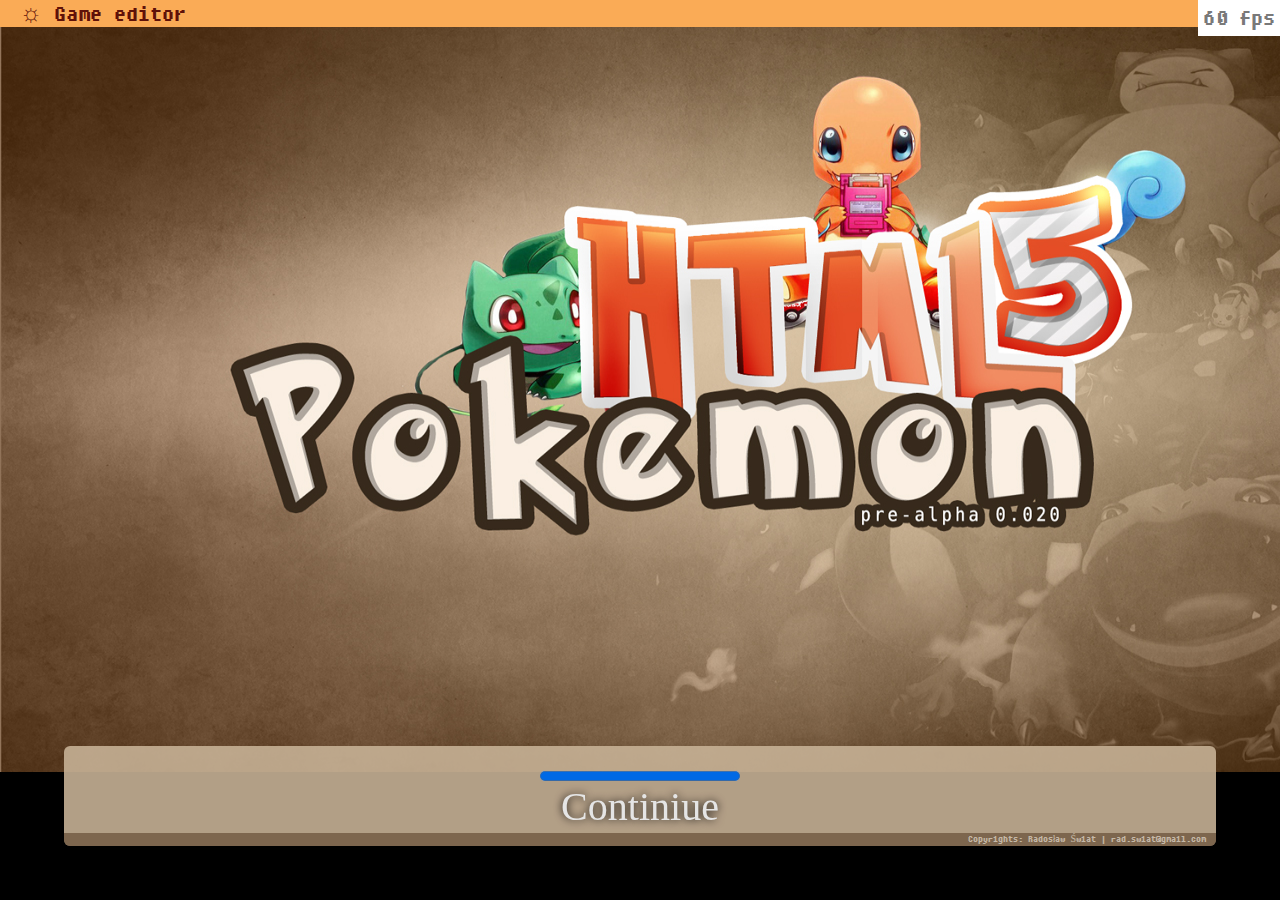
<file: index.html>
<!DOCTYPE HTML>
<html lang='en-US'>
    <head>
    <meta charset='UTF-8'>
    <meta name='viewport' content='width=device-width'>

    <title>Pokemon HTML5 Game</title>
        <link rel='stylesheet' href='css/structure.css'/>
        <link rel='stylesheet' href='css/game.editor.css'/>
        <link rel='stylesheet' href='css/game.fight.css'/>
        <script src='js/lib/modernizr.js'></script>
        <script src='js/core/loader.js?sad=asdasda'></script>
    </head>
<body oncontextmenu="return false;">
    <div id="fps" style='position: absolute; top: 0px; right: 0px; padding: 5px; background: white;'>60 fps</div>
    <div id="game">
        <div class='screen' id="menu-start">
            <div style="background: #faab56; opacity: 1; "><a style="margin-left: 20px; color: #5f1209;text-decoration: none;" href="index.html?editor=1">☼ Game editor</a></div>    
            <div id="menu-start-container">
                <div id="author"><span>Copyrights: Radosław Świat | rad.swiat@gmail.com</span></div>
                <div class='progress' id="menustartprogress">
                    <div class='indicator'></div>
                    <progress class='loader' value='0' max='100' />
                </div>
                <div class="continiue">Continiue</div>
            </div>
        </div>
        <div class='screen-popup' id='game-editor'>
            <div class="menu">
                <div id="scrollbar1">
                    <div class="scrollbar"><div class="track"><div class="thumb"><div class="end"></div></div></div></div>
                    <div class="viewport">
                        <div id="tilsetsContainer" class="overview">
                           <!-- tilset container -->
                        </div>
                    </div>
                </div>


                <div style='width: 100%; height: 1px; clear: both;'></div>
                
                <input type="submit" value="Save world" onclick="pokemon.screens['game-editor'].saveWorld(); return false;">
            </div>
        </div>
        
        
        <!-- game screen -->
        <div class='screen' id='game-screen'>
            <div id="volumeContainer" style="display: none;"><span id="volume"></span></div>
        </div>
        
        
        <!-- game fight screen -->
        <div class='screen' id='game-fight'>
            <div class="game-fight-menu">
                
                
                <div class="bottom">
                    <div class="left">
                        <div class="leftBG"></div>
                        <div class="center">
                            <div id="menu-text">
                                <span class="text">
                                    What CHARMANDER <br> will do ?
                                </span>              
                            </div>
                            <div id="menu-moves"   style="display: none;">
                                <div class="button first"><span>FIREBALL</span></div>
                                <div class="button second"><span>FLAMETROWER</span></div>
                                <div class="button third"><span>WATERGUN</span></div>
                                <div class="button fourth"><span>WIRWIND</span></div>
                            </div>

                        </div>
                        <div class="rightBG"></div>
                    </div>
                    <div class="right">
                        <div class="leftBG"></div>
                        <div class="center">
                            <div id="fight" class="button first"><span>FIGHT</span></div>
                            <div id="bag" class="button second"><span>BAG</span></div>
                            <div id="pokemon" class="button third"><span>POKEMON</span></div>
                            <div id="run" class="button fourth"><span>RUN</span></div>
                        </div>
                        <div class="rightBG"></div>
                    </div>
                </div>
                
            </div>
            
            
            
        </div>     
    </div>
    
    
   
</body>
</html>
</file>
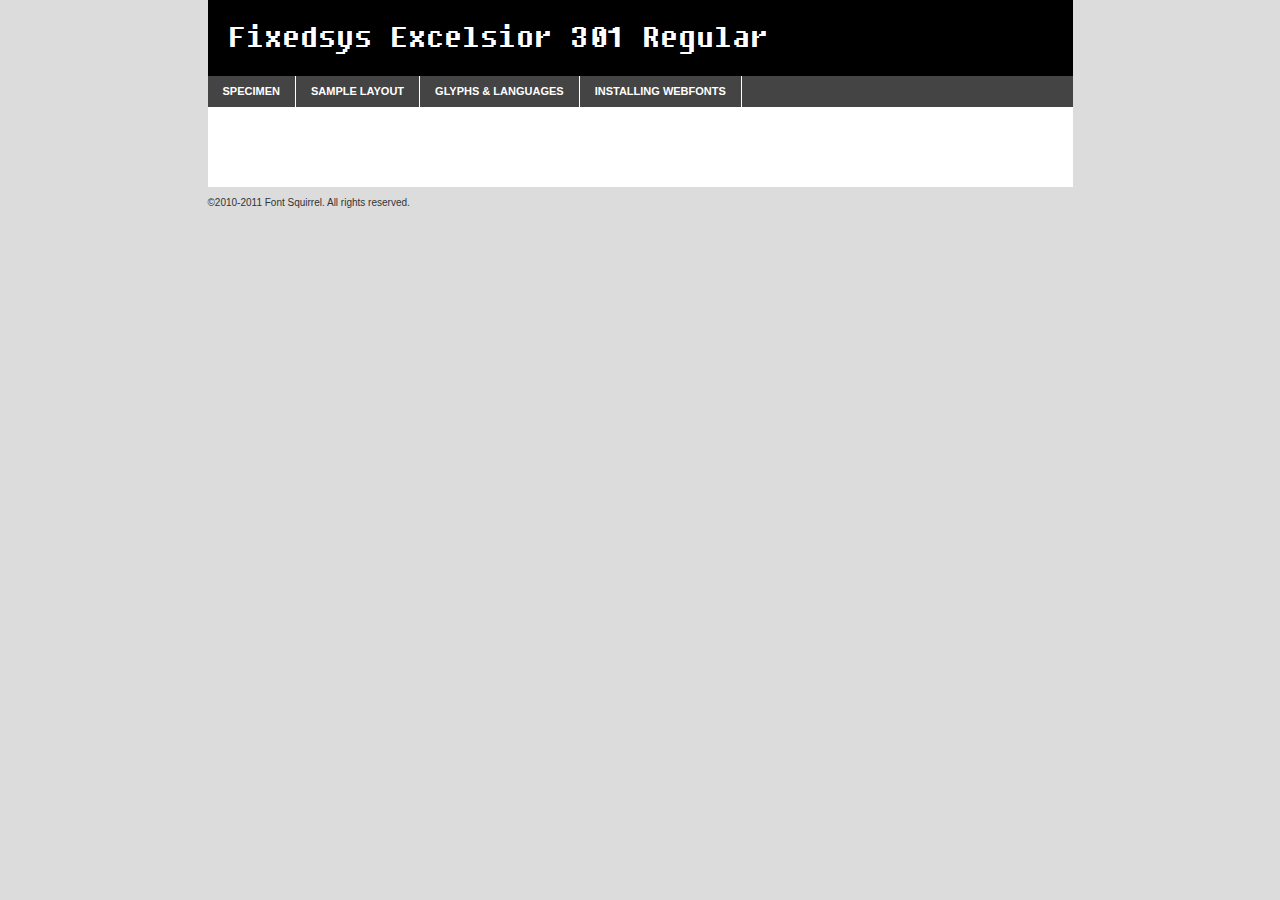
<file: css/fonts/fsex300-demo.html>
<!DOCTYPE html PUBLIC "-//W3C//DTD XHTML 1.0 Transitional//EN"
	"http://www.w3.org/TR/xhtml1/DTD/xhtml1-transitional.dtd">

<html xmlns="http://www.w3.org/1999/xhtml" xml:lang="en" lang="en">
<head>
	<meta http-equiv="Content-Type" content="text/html; charset=utf-8" />
	<script src="http://ajax.googleapis.com/ajax/libs/jquery/1.7.2/jquery.min.js" type="text/javascript" charset="utf-8"></script>
	<script src="specimen_files/easytabs.js" type="text/javascript" charset="utf-8"></script>
	<link rel="stylesheet" href="specimen_files/specimen_stylesheet.css" type="text/css" charset="utf-8" />
	<link rel="stylesheet" href="stylesheet.css" type="text/css" charset="utf-8" />

	<style type="text/css">
					body{
				font-family: 'fixedsys_excelsior_3.01Rg';
							}
		</style>

	<title>Fixedsys Excelsior 301 Regular Specimen</title>
	
	
	<script type="text/javascript" charset="utf-8">
		$(document).ready(function() {
			$('#container').easyTabs({defaultContent:1});
		});
	</script>
</head>

<body>
<div id="container">
	<div id="header">
		Fixedsys Excelsior 301 Regular	</div>
	<ul class="tabs">
		<li><a href="#specimen">Specimen</a></li>
		<li><a href="#layout">Sample Layout</a></li>
				<li><a href="#glyphs">Glyphs &amp; Languages</a></li>
		<li><a href="#installing">Installing Webfonts</a></li>
		
	</ul>
	
	<div id="main_content">

		
			<div id="specimen">
		
				<div class="section">
					<div class="grid12 firstcol">
						<div class="huge">AaBb</div>
					</div>
				</div>
		
				<div class="section">
					<div class="glyph_range">A&#x200B;B&#x200b;C&#x200b;D&#x200b;E&#x200b;F&#x200b;G&#x200b;H&#x200b;I&#x200b;J&#x200b;K&#x200b;L&#x200b;M&#x200b;N&#x200b;O&#x200b;P&#x200b;Q&#x200b;R&#x200b;S&#x200b;T&#x200b;U&#x200b;V&#x200b;W&#x200b;X&#x200b;Y&#x200b;Z&#x200b;a&#x200b;b&#x200b;c&#x200b;d&#x200b;e&#x200b;f&#x200b;g&#x200b;h&#x200b;i&#x200b;j&#x200b;k&#x200b;l&#x200b;m&#x200b;n&#x200b;o&#x200b;p&#x200b;q&#x200b;r&#x200b;s&#x200b;t&#x200b;u&#x200b;v&#x200b;w&#x200b;x&#x200b;y&#x200b;z&#x200b;1&#x200b;2&#x200b;3&#x200b;4&#x200b;5&#x200b;6&#x200b;7&#x200b;8&#x200b;9&#x200b;0&#x200b;&amp;&#x200b;.&#x200b;,&#x200b;?&#x200b;!&#x200b;&#64;&#x200b;(&#x200b;)&#x200b;#&#x200b;$&#x200b;%&#x200b;*&#x200b;+&#x200b;-&#x200b;=&#x200b;:&#x200b;;</div>
				</div>
				<div class="section">
					<div class="grid12 firstcol">
						<table class="sample_table">
							<tr><td>10</td><td class="size10">abcdefghijklmnopqrstuvwxyzABCDEFGHIJKLMNOPQRSTUVWXYZ0123456789abcdefghijklmnopqrstuvwxyzABCDEFGHIJKLMNOPQRSTUVWXYZ0123456789abcdefghijklmnopqrstuvwxyzABCDEFGHIJKLMNOPQRSTUVWXYZ</td></tr>
							<tr><td>11</td><td class="size11">abcdefghijklmnopqrstuvwxyzABCDEFGHIJKLMNOPQRSTUVWXYZ0123456789abcdefghijklmnopqrstuvwxyzABCDEFGHIJKLMNOPQRSTUVWXYZ0123456789abcdefghijklmnopqrstuvwxyzABCDEFGHIJKLMNOPQRSTUVWXYZ</td></tr>
							<tr><td>12</td><td class="size12">abcdefghijklmnopqrstuvwxyzABCDEFGHIJKLMNOPQRSTUVWXYZ0123456789abcdefghijklmnopqrstuvwxyzABCDEFGHIJKLMNOPQRSTUVWXYZ0123456789abcdefghijklmnopqrstuvwxyzABCDEFGHIJKLMNOPQRSTUVWXYZ</td></tr>
							<tr><td>13</td><td class="size13">abcdefghijklmnopqrstuvwxyzABCDEFGHIJKLMNOPQRSTUVWXYZ0123456789abcdefghijklmnopqrstuvwxyzABCDEFGHIJKLMNOPQRSTUVWXYZ0123456789abcdefghijklmnopqrstuvwxyzABCDEFGHIJKLMNOPQRSTUVWXYZ</td></tr>
							<tr><td>14</td><td class="size14">abcdefghijklmnopqrstuvwxyzABCDEFGHIJKLMNOPQRSTUVWXYZ0123456789abcdefghijklmnopqrstuvwxyzABCDEFGHIJKLMNOPQRSTUVWXYZ0123456789abcdefghijklmnopqrstuvwxyzABCDEFGHIJKLMNOPQRSTUVWXYZ</td></tr>
							<tr><td>16</td><td class="size16">abcdefghijklmnopqrstuvwxyzABCDEFGHIJKLMNOPQRSTUVWXYZ0123456789abcdefghijklmnopqrstuvwxyzABCDEFGHIJKLMNOPQRSTUVWXYZ</td></tr>
							<tr><td>18</td><td class="size18">abcdefghijklmnopqrstuvwxyzABCDEFGHIJKLMNOPQRSTUVWXYZ0123456789abcdefghijklmnopqrstuvwxyzABCDEFGHIJKLMNOPQRSTUVWXYZ</td></tr>
							<tr><td>20</td><td class="size20">abcdefghijklmnopqrstuvwxyzABCDEFGHIJKLMNOPQRSTUVWXYZ0123456789abcdefghijklmnopqrstuvwxyzABCDEFGHIJKLMNOPQRSTUVWXYZ</td></tr>
							<tr><td>24</td><td class="size24">abcdefghijklmnopqrstuvwxyzABCDEFGHIJKLMNOPQRSTUVWXYZ0123456789abcdefghijklmnopqrstuvwxyzABCDEFGHIJKLMNOPQRSTUVWXYZ</td></tr>
							<tr><td>30</td><td class="size30">abcdefghijklmnopqrstuvwxyzABCDEFGHIJKLMNOPQRSTUVWXYZ0123456789abcdefghijklmnopqrstuvwxyzABCDEFGHIJKLMNOPQRSTUVWXYZ</td></tr>
							<tr><td>36</td><td class="size36">abcdefghijklmnopqrstuvwxyzABCDEFGHIJKLMNOPQRSTUVWXYZ0123456789abcdefghijklmnopqrstuvwxyzABCDEFGHIJKLMNOPQRSTUVWXYZ</td></tr>
							<tr><td>48</td><td class="size48">abcdefghijklmnopqrstuvwxyzABCDEFGHIJKLMNOPQRSTUVWXYZ0123456789abcdefghijklmnopqrstuvwxyzABCDEFGHIJKLMNOPQRSTUVWXYZ</td></tr>
							<tr><td>60</td><td class="size60">abcdefghijklmnopqrstuvwxyzABCDEFGHIJKLMNOPQRSTUVWXYZ0123456789abcdefghijklmnopqrstuvwxyzABCDEFGHIJKLMNOPQRSTUVWXYZ</td></tr>
							<tr><td>72</td><td class="size72">abcdefghijklmnopqrstuvwxyzABCDEFGHIJKLMNOPQRSTUVWXYZ0123456789abcdefghijklmnopqrstuvwxyzABCDEFGHIJKLMNOPQRSTUVWXYZ</td></tr>
							<tr><td>90</td><td class="size90">abcdefghijklmnopqrstuvwxyzABCDEFGHIJKLMNOPQRSTUVWXYZ0123456789abcdefghijklmnopqrstuvwxyzABCDEFGHIJKLMNOPQRSTUVWXYZ</td></tr>
						</table>
				
					</div>
			
				</div>
		
		
		
								<div class="section" id="bodycomparison">


										<div id="xheight">
				<div class="fontbody">&#xE000;&#xE000;&#xE000;&#xE000;&#xE000;&#xE000;&#xE000;&#xE000;&#xE000;&#xE000;&#xE000;&#xE000;&#xE000;&#xE000;&#xE000;&#xE000;&#xE000;&#xE000;&#xE000;&#xE000;&#xE000;&#xE000;&#xE000;&#xE000;&#xE000;&#xE000;&#xE000;&#xE000;&#xE000;&#xE000;&#xE000;&#xE000;&#xE000;&#xE000;&#xE000;&#xE000;&#xE000;&#xE000;&#xE000;&#xE000;&#xE000;&#xE000;&#xE000;&#xE000;&#xE000;&#xE000;&#xE000;&#xE000;&#xE000;&#xE000;&#xE000;&#xE000;&#xE000;&#xE000;&#xE000;&#xE000;&#xE000;&#xE000;&#xE000;&#xE000;&#xE000;&#xE000;&#xE000;&#xE000;&#xE000;&#xE000;&#xE000;&#xE000;&#xE000;&#xE000;&#xE000;&#xE000;&#xE000;&#xE000;&#xE000;&#xE000;&#xE000;&#xE000;&#xE000;&#xE000;&#xE000;&#xE000;&#xE000;&#xE000;&#xE000;&#xE000;&#xE000;&#xE000;&#xE000;&#xE000;&#xE000;&#xE000;&#xE000;&#xE000;&#xE000;&#xE000;&#xE000;&#xE000;&#xE000;body</div><div class="arialbody">body</div><div class="verdanabody">body</div><div class="georgiabody">body</div></div>
										<div class="fontbody" style="z-index:1">
											body<span>Fixedsys Excelsior 301 Regular</span>
										</div>
										<div class="arialbody" style="z-index:1">
											body<span>Arial</span>
										</div>
										<div class="verdanabody" style="z-index:1">
											body<span>Verdana</span>
										</div>
										<div class="georgiabody" style="z-index:1">
											body<span>Georgia</span>
										</div>



								</div>
		
		
				<div class="section psample psample_row1" id="">
					
					<div class="grid2 firstcol">
						<p class="size10"><span>10.</span>Aenean lacinia bibendum nulla sed consectetur. Fusce dapibus, tellus ac cursus commodo, tortor mauris condimentum nibh, ut fermentum massa justo sit amet risus. Nullam id dolor id nibh ultricies vehicula ut id elit. Cum sociis natoque penatibus et magnis dis parturient montes, nascetur ridiculus mus. Nulla vitae elit libero, a pharetra augue.</p>
			
					</div>
					<div class="grid3">
						<p class="size11"><span>11.</span>Aenean lacinia bibendum nulla sed consectetur. Fusce dapibus, tellus ac cursus commodo, tortor mauris condimentum nibh, ut fermentum massa justo sit amet risus. Nullam id dolor id nibh ultricies vehicula ut id elit. Cum sociis natoque penatibus et magnis dis parturient montes, nascetur ridiculus mus. Nulla vitae elit libero, a pharetra augue.</p>
			
					</div>
					<div class="grid3">
						<p class="size12"><span>12.</span>Aenean lacinia bibendum nulla sed consectetur. Fusce dapibus, tellus ac cursus commodo, tortor mauris condimentum nibh, ut fermentum massa justo sit amet risus. Nullam id dolor id nibh ultricies vehicula ut id elit. Cum sociis natoque penatibus et magnis dis parturient montes, nascetur ridiculus mus. Nulla vitae elit libero, a pharetra augue.</p>
			
					</div>
					<div class="grid4">
						<p class="size13"><span>13.</span>Aenean lacinia bibendum nulla sed consectetur. Fusce dapibus, tellus ac cursus commodo, tortor mauris condimentum nibh, ut fermentum massa justo sit amet risus. Nullam id dolor id nibh ultricies vehicula ut id elit. Cum sociis natoque penatibus et magnis dis parturient montes, nascetur ridiculus mus. Nulla vitae elit libero, a pharetra augue.</p>
			
					</div>
					<div class="white_blend"></div>
					
				</div>
				<div class="section psample psample_row2" id="">
					<div class="grid3 firstcol">
						<p class="size14"><span>14.</span>Aenean lacinia bibendum nulla sed consectetur. Fusce dapibus, tellus ac cursus commodo, tortor mauris condimentum nibh, ut fermentum massa justo sit amet risus. Nullam id dolor id nibh ultricies vehicula ut id elit. Cum sociis natoque penatibus et magnis dis parturient montes, nascetur ridiculus mus. Nulla vitae elit libero, a pharetra augue.</p>
			
					</div>
					<div class="grid4">
						<p class="size16"><span>16.</span>Aenean lacinia bibendum nulla sed consectetur. Fusce dapibus, tellus ac cursus commodo, tortor mauris condimentum nibh, ut fermentum massa justo sit amet risus. Nullam id dolor id nibh ultricies vehicula ut id elit. Cum sociis natoque penatibus et magnis dis parturient montes, nascetur ridiculus mus. Nulla vitae elit libero, a pharetra augue.</p>
			
					</div>
					<div class="grid5">
						<p class="size18"><span>18.</span>Aenean lacinia bibendum nulla sed consectetur. Fusce dapibus, tellus ac cursus commodo, tortor mauris condimentum nibh, ut fermentum massa justo sit amet risus. Nullam id dolor id nibh ultricies vehicula ut id elit. Cum sociis natoque penatibus et magnis dis parturient montes, nascetur ridiculus mus. Nulla vitae elit libero, a pharetra augue.</p>
			
					</div>

					<div class="white_blend"></div>

				</div>
				
				<div class="section psample psample_row3" id="">
					<div class="grid5 firstcol">
						<p class="size20"><span>20.</span>Aenean lacinia bibendum nulla sed consectetur. Fusce dapibus, tellus ac cursus commodo, tortor mauris condimentum nibh, ut fermentum massa justo sit amet risus. Nullam id dolor id nibh ultricies vehicula ut id elit. Cum sociis natoque penatibus et magnis dis parturient montes, nascetur ridiculus mus. Nulla vitae elit libero, a pharetra augue.</p>
					</div>
					<div class="grid7">
						<p class="size24"><span>24.</span>Aenean lacinia bibendum nulla sed consectetur. Fusce dapibus, tellus ac cursus commodo, tortor mauris condimentum nibh, ut fermentum massa justo sit amet risus. Nullam id dolor id nibh ultricies vehicula ut id elit. Cum sociis natoque penatibus et magnis dis parturient montes, nascetur ridiculus mus. Nulla vitae elit libero, a pharetra augue.</p>
					</div>
					
					<div class="white_blend"></div>
					
				</div>
				
				<div class="section psample psample_row4" id="">
					<div class="grid12 firstcol">
						<p class="size30"><span>30.</span>Aenean lacinia bibendum nulla sed consectetur. Fusce dapibus, tellus ac cursus commodo, tortor mauris condimentum nibh, ut fermentum massa justo sit amet risus. Nullam id dolor id nibh ultricies vehicula ut id elit. Cum sociis natoque penatibus et magnis dis parturient montes, nascetur ridiculus mus. Nulla vitae elit libero, a pharetra augue.</p>
					</div>
					<div class="white_blend"></div>
					
				</div>
				
				
				
				<div class="section psample psample_row1 fullreverse">
					<div class="grid2 firstcol">
						<p class="size10"><span>10.</span>Aenean lacinia bibendum nulla sed consectetur. Fusce dapibus, tellus ac cursus commodo, tortor mauris condimentum nibh, ut fermentum massa justo sit amet risus. Nullam id dolor id nibh ultricies vehicula ut id elit. Cum sociis natoque penatibus et magnis dis parturient montes, nascetur ridiculus mus. Nulla vitae elit libero, a pharetra augue.</p>
			
					</div>
					<div class="grid3">
						<p class="size11"><span>11.</span>Aenean lacinia bibendum nulla sed consectetur. Fusce dapibus, tellus ac cursus commodo, tortor mauris condimentum nibh, ut fermentum massa justo sit amet risus. Nullam id dolor id nibh ultricies vehicula ut id elit. Cum sociis natoque penatibus et magnis dis parturient montes, nascetur ridiculus mus. Nulla vitae elit libero, a pharetra augue.</p>
			
					</div>
					<div class="grid3">
						<p class="size12"><span>12.</span>Aenean lacinia bibendum nulla sed consectetur. Fusce dapibus, tellus ac cursus commodo, tortor mauris condimentum nibh, ut fermentum massa justo sit amet risus. Nullam id dolor id nibh ultricies vehicula ut id elit. Cum sociis natoque penatibus et magnis dis parturient montes, nascetur ridiculus mus. Nulla vitae elit libero, a pharetra augue.</p>
			
					</div>
					<div class="grid4">
						<p class="size13"><span>13.</span>Aenean lacinia bibendum nulla sed consectetur. Fusce dapibus, tellus ac cursus commodo, tortor mauris condimentum nibh, ut fermentum massa justo sit amet risus. Nullam id dolor id nibh ultricies vehicula ut id elit. Cum sociis natoque penatibus et magnis dis parturient montes, nascetur ridiculus mus. Nulla vitae elit libero, a pharetra augue.</p>
			
					</div>
					<div class="black_blend"></div>
					
				</div>
				
				<div class="section psample psample_row2 fullreverse">
					<div class="grid3 firstcol">
						<p class="size14"><span>14.</span>Aenean lacinia bibendum nulla sed consectetur. Fusce dapibus, tellus ac cursus commodo, tortor mauris condimentum nibh, ut fermentum massa justo sit amet risus. Nullam id dolor id nibh ultricies vehicula ut id elit. Cum sociis natoque penatibus et magnis dis parturient montes, nascetur ridiculus mus. Nulla vitae elit libero, a pharetra augue.</p>
			
					</div>
					<div class="grid4">
						<p class="size16"><span>16.</span>Aenean lacinia bibendum nulla sed consectetur. Fusce dapibus, tellus ac cursus commodo, tortor mauris condimentum nibh, ut fermentum massa justo sit amet risus. Nullam id dolor id nibh ultricies vehicula ut id elit. Cum sociis natoque penatibus et magnis dis parturient montes, nascetur ridiculus mus. Nulla vitae elit libero, a pharetra augue.</p>
			
					</div>
					<div class="grid5">
						<p class="size18"><span>18.</span>Aenean lacinia bibendum nulla sed consectetur. Fusce dapibus, tellus ac cursus commodo, tortor mauris condimentum nibh, ut fermentum massa justo sit amet risus. Nullam id dolor id nibh ultricies vehicula ut id elit. Cum sociis natoque penatibus et magnis dis parturient montes, nascetur ridiculus mus. Nulla vitae elit libero, a pharetra augue.</p>
			
					</div>
					<div class="black_blend"></div>

				</div>
				
				<div class="section psample fullreverse psample_row3" id="">
					<div class="grid5 firstcol">
						<p class="size20"><span>20.</span>Aenean lacinia bibendum nulla sed consectetur. Fusce dapibus, tellus ac cursus commodo, tortor mauris condimentum nibh, ut fermentum massa justo sit amet risus. Nullam id dolor id nibh ultricies vehicula ut id elit. Cum sociis natoque penatibus et magnis dis parturient montes, nascetur ridiculus mus. Nulla vitae elit libero, a pharetra augue.</p>
					</div>
					<div class="grid7">
						<p class="size24"><span>24.</span>Aenean lacinia bibendum nulla sed consectetur. Fusce dapibus, tellus ac cursus commodo, tortor mauris condimentum nibh, ut fermentum massa justo sit amet risus. Nullam id dolor id nibh ultricies vehicula ut id elit. Cum sociis natoque penatibus et magnis dis parturient montes, nascetur ridiculus mus. Nulla vitae elit libero, a pharetra augue.</p>
					</div>
					
					<div class="black_blend"></div>
					
				</div>
				
				<div class="section psample fullreverse psample_row4" id="" style="border-bottom: 20px #000 solid;">
					<div class="grid12 firstcol">
						<p class="size30"><span>30.</span>Aenean lacinia bibendum nulla sed consectetur. Fusce dapibus, tellus ac cursus commodo, tortor mauris condimentum nibh, ut fermentum massa justo sit amet risus. Nullam id dolor id nibh ultricies vehicula ut id elit. Cum sociis natoque penatibus et magnis dis parturient montes, nascetur ridiculus mus. Nulla vitae elit libero, a pharetra augue.</p>
					</div>
					<div class="black_blend"></div>
					
				</div>
				
				
				
				
			</div>
			
			<div id="layout">
				
				<div class="section">
					
					<div class="grid12 firstcol">
						<h1>Lorem Ipsum Dolor</h1>
						<h2>Etiam porta sem malesuada magna mollis euismod</h2>
						
						<p class="byline">By <a href="#link">Aenean Lacinia</a></p>
					</div>
				</div>
				<div class="section">
					<div class="grid8 firstcol">
						<p class="large">Donec sed odio dui. Morbi leo risus, porta ac consectetur ac, vestibulum at eros. Fusce dapibus, tellus ac cursus commodo, tortor mauris condimentum nibh, ut fermentum massa justo sit amet risus. </p>

						
						<h3>Pellentesque ornare sem</h3>

						<p>Maecenas sed diam eget risus varius blandit sit amet non magna. Maecenas faucibus mollis interdum. Donec ullamcorper nulla non metus auctor fringilla. Nullam id dolor id nibh ultricies vehicula ut id elit. Nullam id dolor id nibh ultricies vehicula ut id elit. </p>

						<p>Aenean eu leo quam. Pellentesque ornare sem lacinia quam venenatis vestibulum. Lorem ipsum dolor sit amet, consectetur adipiscing elit. Cum sociis natoque penatibus et magnis dis parturient montes, nascetur ridiculus mus. </p>

						<p>Nulla vitae elit libero, a pharetra augue. Praesent commodo cursus magna, vel scelerisque nisl consectetur et. Aenean lacinia bibendum nulla sed consectetur. </p>

						<p>Nullam quis risus eget urna mollis ornare vel eu leo. Nullam quis risus eget urna mollis ornare vel eu leo. Maecenas sed diam eget risus varius blandit sit amet non magna. Donec ullamcorper nulla non metus auctor fringilla. </p>

						<h3>Cras mattis consectetur</h3>

						<p>Aenean eu leo quam. Pellentesque ornare sem lacinia quam venenatis vestibulum. Aenean lacinia bibendum nulla sed consectetur. Integer posuere erat a ante venenatis dapibus posuere velit aliquet. Cras mattis consectetur purus sit amet fermentum. </p>

						<p>Nullam id dolor id nibh ultricies vehicula ut id elit. Nullam quis risus eget urna mollis ornare vel eu leo. Cras mattis consectetur purus sit amet fermentum.</p>
					</div>
					
					<div class="grid4 sidebar">
						
						<div class="box reverse">
							<p class="last">Nullam quis risus eget urna mollis ornare vel eu leo. Donec ullamcorper nulla non metus auctor fringilla. Cras mattis consectetur purus sit amet fermentum. Sed posuere consectetur est at lobortis. Lorem ipsum dolor sit amet, consectetur adipiscing elit. </p>
						</div>
						
						<p class="caption">Maecenas sed diam eget risus varius.</p>

						<p>Vestibulum id ligula porta felis euismod semper. Integer posuere erat a ante venenatis dapibus posuere velit aliquet. Vestibulum id ligula porta felis euismod semper. Sed posuere consectetur est at lobortis. Maecenas sed diam eget risus varius blandit sit amet non magna. Fusce dapibus, tellus ac cursus commodo, tortor mauris condimentum nibh, ut fermentum massa justo sit amet risus. </p>

					

						<p>Duis mollis, est non commodo luctus, nisi erat porttitor ligula, eget lacinia odio sem nec elit. Aenean lacinia bibendum nulla sed consectetur. Vivamus sagittis lacus vel augue laoreet rutrum faucibus dolor auctor. Aenean lacinia bibendum nulla sed consectetur. Nullam quis risus eget urna mollis ornare vel eu leo. </p>

						<p>Praesent commodo cursus magna, vel scelerisque nisl consectetur et. Donec ullamcorper nulla non metus auctor fringilla. Maecenas faucibus mollis interdum. Fusce dapibus, tellus ac cursus commodo, tortor mauris condimentum nibh, ut fermentum massa justo sit amet risus. </p>

					</div>
				</div>
				
			</div>


			



		<div id="glyphs">
			<div class="section">
				<div class="grid12 firstcol">
			
				<h1>Language Support</h1>
				<p>The subset of Fixedsys Excelsior 301 Regular in this kit supports the following languages:<br />
			
					Albanian, Danish, Dutch, English, Faroese, French, German, Icelandic, Italian, Malagasy, Norwegian, Portuguese, Spanish, Swedish				</p>
				<h1>Glyph Chart</h1>
				<p>The subset of Fixedsys Excelsior 301 Regular in this kit includes all the glyphs listed below. Unicode entities are included above each glyph to help you insert individual characters into your layout.</p>
				<div id="glyph_chart">
			
																														 <div><p>&amp;#1;</p>&#1;</div>
																				 <div><p>&amp;#2;</p>&#2;</div>
																				 <div><p>&amp;#3;</p>&#3;</div>
																				 <div><p>&amp;#4;</p>&#4;</div>
																				 <div><p>&amp;#5;</p>&#5;</div>
																				 <div><p>&amp;#6;</p>&#6;</div>
																				 <div><p>&amp;#7;</p>&#7;</div>
																				 <div><p>&amp;#8;</p>&#8;</div>
																				 <div><p>&amp;#9;</p>&#9;</div>
																				 <div><p>&amp;#10;</p>&#10;</div>
																				 <div><p>&amp;#11;</p>&#11;</div>
																				 <div><p>&amp;#12;</p>&#12;</div>
																				 <div><p>&amp;#13;</p>&#13;</div>
																				 <div><p>&amp;#14;</p>&#14;</div>
																				 <div><p>&amp;#15;</p>&#15;</div>
																				 <div><p>&amp;#16;</p>&#16;</div>
																				 <div><p>&amp;#17;</p>&#17;</div>
																				 <div><p>&amp;#18;</p>&#18;</div>
																				 <div><p>&amp;#19;</p>&#19;</div>
																				 <div><p>&amp;#20;</p>&#20;</div>
																				 <div><p>&amp;#21;</p>&#21;</div>
																				 <div><p>&amp;#22;</p>&#22;</div>
																				 <div><p>&amp;#23;</p>&#23;</div>
																				 <div><p>&amp;#24;</p>&#24;</div>
																				 <div><p>&amp;#25;</p>&#25;</div>
																				 <div><p>&amp;#26;</p>&#26;</div>
																				 <div><p>&amp;#27;</p>&#27;</div>
																				 <div><p>&amp;#28;</p>&#28;</div>
																				 <div><p>&amp;#29;</p>&#29;</div>
																				 <div><p>&amp;#30;</p>&#30;</div>
																				 <div><p>&amp;#31;</p>&#31;</div>
																				 <div><p>&amp;#32;</p>&#32;</div>
																				 <div><p>&amp;#33;</p>&#33;</div>
																				 <div><p>&amp;#34;</p>&#34;</div>
																				 <div><p>&amp;#35;</p>&#35;</div>
																				 <div><p>&amp;#36;</p>&#36;</div>
																				 <div><p>&amp;#37;</p>&#37;</div>
																				 <div><p>&amp;#38;</p>&#38;</div>
																				 <div><p>&amp;#39;</p>&#39;</div>
																				 <div><p>&amp;#40;</p>&#40;</div>
																				 <div><p>&amp;#41;</p>&#41;</div>
																				 <div><p>&amp;#42;</p>&#42;</div>
																				 <div><p>&amp;#43;</p>&#43;</div>
																				 <div><p>&amp;#44;</p>&#44;</div>
																				 <div><p>&amp;#45;</p>&#45;</div>
																				 <div><p>&amp;#46;</p>&#46;</div>
																				 <div><p>&amp;#47;</p>&#47;</div>
																				 <div><p>&amp;#48;</p>&#48;</div>
																				 <div><p>&amp;#49;</p>&#49;</div>
																				 <div><p>&amp;#50;</p>&#50;</div>
																				 <div><p>&amp;#51;</p>&#51;</div>
																				 <div><p>&amp;#52;</p>&#52;</div>
																				 <div><p>&amp;#53;</p>&#53;</div>
																				 <div><p>&amp;#54;</p>&#54;</div>
																				 <div><p>&amp;#55;</p>&#55;</div>
																				 <div><p>&amp;#56;</p>&#56;</div>
																				 <div><p>&amp;#57;</p>&#57;</div>
																				 <div><p>&amp;#58;</p>&#58;</div>
																				 <div><p>&amp;#59;</p>&#59;</div>
																				 <div><p>&amp;#60;</p>&#60;</div>
																				 <div><p>&amp;#61;</p>&#61;</div>
																				 <div><p>&amp;#62;</p>&#62;</div>
																				 <div><p>&amp;#63;</p>&#63;</div>
																				 <div><p>&amp;#64;</p>&#64;</div>
																				 <div><p>&amp;#65;</p>&#65;</div>
																				 <div><p>&amp;#66;</p>&#66;</div>
																				 <div><p>&amp;#67;</p>&#67;</div>
																				 <div><p>&amp;#68;</p>&#68;</div>
																				 <div><p>&amp;#69;</p>&#69;</div>
																				 <div><p>&amp;#70;</p>&#70;</div>
																				 <div><p>&amp;#71;</p>&#71;</div>
																				 <div><p>&amp;#72;</p>&#72;</div>
																				 <div><p>&amp;#73;</p>&#73;</div>
																				 <div><p>&amp;#74;</p>&#74;</div>
																				 <div><p>&amp;#75;</p>&#75;</div>
																				 <div><p>&amp;#76;</p>&#76;</div>
																				 <div><p>&amp;#77;</p>&#77;</div>
																				 <div><p>&amp;#78;</p>&#78;</div>
																				 <div><p>&amp;#79;</p>&#79;</div>
																				 <div><p>&amp;#80;</p>&#80;</div>
																				 <div><p>&amp;#81;</p>&#81;</div>
																				 <div><p>&amp;#82;</p>&#82;</div>
																				 <div><p>&amp;#83;</p>&#83;</div>
																				 <div><p>&amp;#84;</p>&#84;</div>
																				 <div><p>&amp;#85;</p>&#85;</div>
																				 <div><p>&amp;#86;</p>&#86;</div>
																				 <div><p>&amp;#87;</p>&#87;</div>
																				 <div><p>&amp;#88;</p>&#88;</div>
																				 <div><p>&amp;#89;</p>&#89;</div>
																				 <div><p>&amp;#90;</p>&#90;</div>
																				 <div><p>&amp;#91;</p>&#91;</div>
																				 <div><p>&amp;#92;</p>&#92;</div>
																				 <div><p>&amp;#93;</p>&#93;</div>
																				 <div><p>&amp;#94;</p>&#94;</div>
																				 <div><p>&amp;#95;</p>&#95;</div>
																				 <div><p>&amp;#96;</p>&#96;</div>
																				 <div><p>&amp;#97;</p>&#97;</div>
																				 <div><p>&amp;#98;</p>&#98;</div>
																				 <div><p>&amp;#99;</p>&#99;</div>
																				 <div><p>&amp;#100;</p>&#100;</div>
																				 <div><p>&amp;#101;</p>&#101;</div>
																				 <div><p>&amp;#102;</p>&#102;</div>
																				 <div><p>&amp;#103;</p>&#103;</div>
																				 <div><p>&amp;#104;</p>&#104;</div>
																				 <div><p>&amp;#105;</p>&#105;</div>
																				 <div><p>&amp;#106;</p>&#106;</div>
																				 <div><p>&amp;#107;</p>&#107;</div>
																				 <div><p>&amp;#108;</p>&#108;</div>
																				 <div><p>&amp;#109;</p>&#109;</div>
																				 <div><p>&amp;#110;</p>&#110;</div>
																				 <div><p>&amp;#111;</p>&#111;</div>
																				 <div><p>&amp;#112;</p>&#112;</div>
																				 <div><p>&amp;#113;</p>&#113;</div>
																				 <div><p>&amp;#114;</p>&#114;</div>
																				 <div><p>&amp;#115;</p>&#115;</div>
																				 <div><p>&amp;#116;</p>&#116;</div>
																				 <div><p>&amp;#117;</p>&#117;</div>
																				 <div><p>&amp;#118;</p>&#118;</div>
																				 <div><p>&amp;#119;</p>&#119;</div>
																				 <div><p>&amp;#120;</p>&#120;</div>
																				 <div><p>&amp;#121;</p>&#121;</div>
																				 <div><p>&amp;#122;</p>&#122;</div>
																				 <div><p>&amp;#123;</p>&#123;</div>
																				 <div><p>&amp;#124;</p>&#124;</div>
																				 <div><p>&amp;#125;</p>&#125;</div>
																				 <div><p>&amp;#126;</p>&#126;</div>
																				 <div><p>&amp;#127;</p>&#127;</div>
																				 <div><p>&amp;#128;</p>&#128;</div>
																				 <div><p>&amp;#129;</p>&#129;</div>
																				 <div><p>&amp;#130;</p>&#130;</div>
																				 <div><p>&amp;#131;</p>&#131;</div>
																				 <div><p>&amp;#132;</p>&#132;</div>
																				 <div><p>&amp;#133;</p>&#133;</div>
																				 <div><p>&amp;#134;</p>&#134;</div>
																				 <div><p>&amp;#135;</p>&#135;</div>
																				 <div><p>&amp;#136;</p>&#136;</div>
																				 <div><p>&amp;#137;</p>&#137;</div>
																				 <div><p>&amp;#138;</p>&#138;</div>
																				 <div><p>&amp;#139;</p>&#139;</div>
																				 <div><p>&amp;#140;</p>&#140;</div>
																				 <div><p>&amp;#141;</p>&#141;</div>
																				 <div><p>&amp;#142;</p>&#142;</div>
																				 <div><p>&amp;#143;</p>&#143;</div>
																				 <div><p>&amp;#144;</p>&#144;</div>
																				 <div><p>&amp;#145;</p>&#145;</div>
																				 <div><p>&amp;#146;</p>&#146;</div>
																				 <div><p>&amp;#147;</p>&#147;</div>
																				 <div><p>&amp;#148;</p>&#148;</div>
																				 <div><p>&amp;#149;</p>&#149;</div>
																				 <div><p>&amp;#150;</p>&#150;</div>
																				 <div><p>&amp;#151;</p>&#151;</div>
																				 <div><p>&amp;#152;</p>&#152;</div>
																				 <div><p>&amp;#153;</p>&#153;</div>
																				 <div><p>&amp;#154;</p>&#154;</div>
																				 <div><p>&amp;#155;</p>&#155;</div>
																				 <div><p>&amp;#156;</p>&#156;</div>
																				 <div><p>&amp;#157;</p>&#157;</div>
																				 <div><p>&amp;#158;</p>&#158;</div>
																				 <div><p>&amp;#159;</p>&#159;</div>
																				 <div><p>&amp;#160;</p>&#160;</div>
																				 <div><p>&amp;#161;</p>&#161;</div>
																				 <div><p>&amp;#162;</p>&#162;</div>
																				 <div><p>&amp;#163;</p>&#163;</div>
																				 <div><p>&amp;#164;</p>&#164;</div>
																				 <div><p>&amp;#165;</p>&#165;</div>
																				 <div><p>&amp;#166;</p>&#166;</div>
																				 <div><p>&amp;#167;</p>&#167;</div>
																				 <div><p>&amp;#168;</p>&#168;</div>
																				 <div><p>&amp;#169;</p>&#169;</div>
																				 <div><p>&amp;#170;</p>&#170;</div>
																				 <div><p>&amp;#171;</p>&#171;</div>
																				 <div><p>&amp;#172;</p>&#172;</div>
																				 <div><p>&amp;#173;</p>&#173;</div>
																				 <div><p>&amp;#174;</p>&#174;</div>
																				 <div><p>&amp;#175;</p>&#175;</div>
																				 <div><p>&amp;#176;</p>&#176;</div>
																				 <div><p>&amp;#177;</p>&#177;</div>
																				 <div><p>&amp;#178;</p>&#178;</div>
																				 <div><p>&amp;#179;</p>&#179;</div>
																				 <div><p>&amp;#180;</p>&#180;</div>
																				 <div><p>&amp;#181;</p>&#181;</div>
																				 <div><p>&amp;#182;</p>&#182;</div>
																				 <div><p>&amp;#183;</p>&#183;</div>
																				 <div><p>&amp;#184;</p>&#184;</div>
																				 <div><p>&amp;#185;</p>&#185;</div>
																				 <div><p>&amp;#186;</p>&#186;</div>
																				 <div><p>&amp;#187;</p>&#187;</div>
																				 <div><p>&amp;#188;</p>&#188;</div>
																				 <div><p>&amp;#189;</p>&#189;</div>
																				 <div><p>&amp;#190;</p>&#190;</div>
																				 <div><p>&amp;#191;</p>&#191;</div>
																				 <div><p>&amp;#192;</p>&#192;</div>
																				 <div><p>&amp;#193;</p>&#193;</div>
																				 <div><p>&amp;#194;</p>&#194;</div>
																				 <div><p>&amp;#195;</p>&#195;</div>
																				 <div><p>&amp;#196;</p>&#196;</div>
																				 <div><p>&amp;#197;</p>&#197;</div>
																				 <div><p>&amp;#198;</p>&#198;</div>
																				 <div><p>&amp;#199;</p>&#199;</div>
																				 <div><p>&amp;#200;</p>&#200;</div>
																				 <div><p>&amp;#201;</p>&#201;</div>
																				 <div><p>&amp;#202;</p>&#202;</div>
																				 <div><p>&amp;#203;</p>&#203;</div>
																				 <div><p>&amp;#204;</p>&#204;</div>
																				 <div><p>&amp;#205;</p>&#205;</div>
																				 <div><p>&amp;#206;</p>&#206;</div>
																				 <div><p>&amp;#207;</p>&#207;</div>
																				 <div><p>&amp;#208;</p>&#208;</div>
																				 <div><p>&amp;#209;</p>&#209;</div>
																				 <div><p>&amp;#210;</p>&#210;</div>
																				 <div><p>&amp;#211;</p>&#211;</div>
																				 <div><p>&amp;#212;</p>&#212;</div>
																				 <div><p>&amp;#213;</p>&#213;</div>
																				 <div><p>&amp;#214;</p>&#214;</div>
																				 <div><p>&amp;#215;</p>&#215;</div>
																				 <div><p>&amp;#216;</p>&#216;</div>
																				 <div><p>&amp;#217;</p>&#217;</div>
																				 <div><p>&amp;#218;</p>&#218;</div>
																				 <div><p>&amp;#219;</p>&#219;</div>
																				 <div><p>&amp;#220;</p>&#220;</div>
																				 <div><p>&amp;#221;</p>&#221;</div>
																				 <div><p>&amp;#222;</p>&#222;</div>
																				 <div><p>&amp;#223;</p>&#223;</div>
																				 <div><p>&amp;#224;</p>&#224;</div>
																				 <div><p>&amp;#225;</p>&#225;</div>
																				 <div><p>&amp;#226;</p>&#226;</div>
																				 <div><p>&amp;#227;</p>&#227;</div>
																				 <div><p>&amp;#228;</p>&#228;</div>
																				 <div><p>&amp;#229;</p>&#229;</div>
																				 <div><p>&amp;#230;</p>&#230;</div>
																				 <div><p>&amp;#231;</p>&#231;</div>
																				 <div><p>&amp;#232;</p>&#232;</div>
																				 <div><p>&amp;#233;</p>&#233;</div>
																				 <div><p>&amp;#234;</p>&#234;</div>
																				 <div><p>&amp;#235;</p>&#235;</div>
																				 <div><p>&amp;#236;</p>&#236;</div>
																				 <div><p>&amp;#237;</p>&#237;</div>
																				 <div><p>&amp;#238;</p>&#238;</div>
																				 <div><p>&amp;#239;</p>&#239;</div>
																				 <div><p>&amp;#240;</p>&#240;</div>
																				 <div><p>&amp;#241;</p>&#241;</div>
																				 <div><p>&amp;#242;</p>&#242;</div>
																				 <div><p>&amp;#243;</p>&#243;</div>
																				 <div><p>&amp;#244;</p>&#244;</div>
																				 <div><p>&amp;#245;</p>&#245;</div>
																				 <div><p>&amp;#246;</p>&#246;</div>
																				 <div><p>&amp;#247;</p>&#247;</div>
																				 <div><p>&amp;#248;</p>&#248;</div>
																				 <div><p>&amp;#249;</p>&#249;</div>
																				 <div><p>&amp;#250;</p>&#250;</div>
																				 <div><p>&amp;#251;</p>&#251;</div>
																				 <div><p>&amp;#252;</p>&#252;</div>
																				 <div><p>&amp;#253;</p>&#253;</div>
																				 <div><p>&amp;#254;</p>&#254;</div>
																				 <div><p>&amp;#255;</p>&#255;</div>
																				 <div><p>&amp;#338;</p>&#338;</div>
																				 <div><p>&amp;#339;</p>&#339;</div>
																				 <div><p>&amp;#376;</p>&#376;</div>
																				 <div><p>&amp;#710;</p>&#710;</div>
																				 <div><p>&amp;#732;</p>&#732;</div>
																				 <div><p>&amp;#8192;</p>&#8192;</div>
																				 <div><p>&amp;#8193;</p>&#8193;</div>
																				 <div><p>&amp;#8194;</p>&#8194;</div>
																				 <div><p>&amp;#8195;</p>&#8195;</div>
																				 <div><p>&amp;#8196;</p>&#8196;</div>
																				 <div><p>&amp;#8197;</p>&#8197;</div>
																				 <div><p>&amp;#8198;</p>&#8198;</div>
																				 <div><p>&amp;#8199;</p>&#8199;</div>
																				 <div><p>&amp;#8200;</p>&#8200;</div>
																				 <div><p>&amp;#8201;</p>&#8201;</div>
																				 <div><p>&amp;#8202;</p>&#8202;</div>
																				 <div><p>&amp;#8208;</p>&#8208;</div>
																				 <div><p>&amp;#8209;</p>&#8209;</div>
																				 <div><p>&amp;#8210;</p>&#8210;</div>
																				 <div><p>&amp;#8211;</p>&#8211;</div>
																				 <div><p>&amp;#8212;</p>&#8212;</div>
																				 <div><p>&amp;#8216;</p>&#8216;</div>
																				 <div><p>&amp;#8217;</p>&#8217;</div>
																				 <div><p>&amp;#8218;</p>&#8218;</div>
																				 <div><p>&amp;#8220;</p>&#8220;</div>
																				 <div><p>&amp;#8221;</p>&#8221;</div>
																				 <div><p>&amp;#8222;</p>&#8222;</div>
																				 <div><p>&amp;#8226;</p>&#8226;</div>
																				 <div><p>&amp;#8230;</p>&#8230;</div>
																				 <div><p>&amp;#8239;</p>&#8239;</div>
																				 <div><p>&amp;#8249;</p>&#8249;</div>
																				 <div><p>&amp;#8250;</p>&#8250;</div>
																				 <div><p>&amp;#8287;</p>&#8287;</div>
																				 <div><p>&amp;#8364;</p>&#8364;</div>
																				 <div><p>&amp;#8482;</p>&#8482;</div>
																				 <div><p>&amp;#57344;</p>&#57344;</div>
																				 <div><p>&amp;#64257;</p>&#64257;</div>
																				 <div><p>&amp;#64258;</p>&#64258;</div>
																				 <div><p>&amp;#64259;</p>&#64259;</div>
																				 <div><p>&amp;#64260;</p>&#64260;</div>
																												</div>	
				</div>
		
		
			</div>
		</div>
		
		
		<div id="specs">
			
		</div>
	
		<div id="installing">
			<div class="section">
				<div class="grid7 firstcol">
					<h1>Installing Webfonts</h1>
					
					<p>Webfonts are supported by all major browser platforms but not all in the same way. There are currently four different font formats that must be included in order to target all browsers. This includes TTF, WOFF, EOT and SVG.</p>
					
					<h2>1. Upload your webfonts</h2>
					<p>You must upload your webfont kit to your website. They should be in or near the same directory as your CSS files.</p>
					
					<h2>2. Include the webfont stylesheet</h2>
					<p>A special CSS @font-face declaration helps the various browsers select the appropriate font it needs without causing you a bunch of headaches. Learn more about this syntax by reading the <a href="http://www.fontspring.com/blog/further-hardening-of-the-bulletproof-syntax">Fontspring blog post</a> about it. The code for it is as follows:</p>


<code>
@font-face{ 
	font-family: 'MyWebFont';
	src: url('WebFont.eot');
	src: url('WebFont.eot?#iefix') format('embedded-opentype'),
	     url('WebFont.woff') format('woff'),
	     url('WebFont.ttf') format('truetype'),
	     url('WebFont.svg#webfont') format('svg');
}
</code>

	<p>We've already gone ahead and generated the code for you. All you have to do is link to the stylesheet in your HTML, like this:</p>
	<code>&lt;link rel=&quot;stylesheet&quot; href=&quot;stylesheet.css&quot; type=&quot;text/css&quot; charset=&quot;utf-8&quot; /&gt;</code>

					<h2>3. Modify your own stylesheet</h2>
					<p>To take advantage of your new fonts, you must tell your stylesheet to use them. Look at the original @font-face declaration above and find the property called "font-family." The name linked there will be what you use to reference the font. Prepend that webfont name to the font stack in the "font-family" property, inside the selector you want to change. For example:</p>
<code>p { font-family: 'WebFont', Arial, sans-serif; }</code>

<h2>4. Test</h2>
<p>Getting webfonts to work cross-browser <em>can</em> be tricky. Use the information in the sidebar to help you if you find that fonts aren't loading in a particular browser.</p>
				</div>
				
				<div class="grid5 sidebar">
					<div class="box">
						<h2>Troubleshooting<br />Font-Face Problems</h2>
						<p>Having trouble getting your webfonts to load in your new website? Here are some tips to sort out what might be the problem.</p>

						<h3>Fonts not showing in any browser</h3>

						<p>This sounds like you need to work on the plumbing. You either did not upload the fonts to the correct directory, or you did not link the fonts properly in the CSS. If you've confirmed that all this is correct and you still have a problem, take a look at your .htaccess file and see if requests are getting intercepted.</p>

						<h3>Fonts not loading in iPhone or iPad</h3>

						<p>The most common problem here is that you are serving the fonts from an IIS server. IIS refuses to serve files that have unknown MIME types. If that is the case, you must set the MIME type for SVG to "image/svg+xml" in the server settings. Follow these instructions from Microsoft if you need help.</p>

						<h3>Fonts not loading in Firefox</h3>

						<p>The primary reason for this failure? You are still using a version Firefox older than 3.5. So upgrade already! If that isn't it, then you are very likely serving fonts from a different domain. Firefox requires that all font assets be served from the same domain. Lastly it is possible that you need to add WOFF to your list of MIME types (if you are serving via IIS.)</p>

						<h3>Fonts not loading in IE</h3>

						<p>Are you looking at Internet Explorer on an actual Windows machine or are you cheating by using a service like Adobe BrowserLab? Many of these screenshot services do not render @font-face for IE. Best to test it on a real machine.</p>

						<h3>Fonts not loading in IE9</h3>

						<p>IE9, like Firefox, requires that fonts be served from the same domain as the website. Make sure that is the case.</p>
					</div>
				</div>
			</div>
			
		</div>
	
	</div>
	<div id="footer">
		<p>&copy;2010-2011 Font Squirrel. All rights reserved.</p>
	</div>
</div>
</body>
</html>
</file>
<file: css/structure.css>
@font-face {
    font-family: 'fixedsys_excelsior_3.01Rg';
    src: url('fonts/fsex300-webfont.eot');
    src: url('fonts/fsex300-webfont.eot?#iefix') format('embedded-opentype'),
         url('fonts/fsex300-webfont.woff') format('woff'),
         url('fonts/fsex300-webfont.ttf') format('truetype'),
         url('fonts/fsex300-webfont.svg#fixedsys_excelsior_3.01Rg') format('svg');
    font-weight: normal;
    font-style: normal;

}

body{
    font-family: 'fixedsys_excelsior_3.01Rg';
    font-size: 24px;
    color: #797979;
    padding: 0; margin: 0;
    width: 1440px;
    height: 772px;
    background: black;
    -webkit-touch-callout: none;
    -webkit-user-select: none;
    -khtml-user-select: none;
    -moz-user-select: moz-none;
    -ms-user-select: none;
    user-select: none;
}

.screen{
    display : none;
    width: 100%;
    height: 100%;
}

.screen-popup{
    display : none;
    width: 100%;
    height: 100%;
    background: none;
    position: absolute;
    top: 0;
    left: 0;
}

#game-editor{
    width: 20% !important;
    opacity: 0.8;
    background-color: #2B2B2B;
}

#game{
    background: black;
    width: 100%;
    height: 100%;
    overflow: hidden;
}

#animationcanvas{
    position: absolute;
    top: 0px;
    left: 0px;
}

#menu-start{
    width: 100%;
    height: 100%;
    background: black url('../img/bg/screen.menu.start.jpg') no-repeat top center;
    background-size: 100% 100%;
}

        #menu-start #menu-start-container{
            text-align: center;
            color: yellow;
            font-size: 20px;
            position: absolute;
            bottom: 6%;
            margin: 0px auto;
            background: #c7b196;
            opacity: 0.9;
            border-radius: 6px;
            padding: 0px;
            width: 90%;
            margin-left: 5%;
            cursor: pointer;
            height: 100px;
            overflow: hidden;
        }
        .progress{
            margin-top: 20px;
            border: red;
        }


        .continiue{
            font-family : Slackey;
            font-size : 40px;
            line-height : 40px;
            margin : 0;
            margin-top: 0px;
            text-align : center;
            color: white;
            text-shadow : 0px 0px 8px rgb(0,0,0);
        }
        
        
        
.active {
    display : block !important;
}

#volumeContainer{
    position: absolute;
    left: 0px; bottom: 0px;
    width: 100%;
    height: 32px;
    text-align: right;
    background: silver;
    opacity: 1;  
    background: url('../img/bg/volumeBarOff.png') top left no-repeat;
}

    #volumeContainer span{
    width: 100%;
    height: 32px;   
    background: greenyellow;
    display: block;
    background: url('../img/bg/volumeBarOn.png') top left no-repeat;
    }

#author{
    position: absolute;
    left: 0px; bottom: -7px;
    width: 100%;
    height: 20px;
    text-align: right;
    font-size: 10px;
    color: #eae0d6;
    background: #64482d;
    opacity: 0.6;
}

#author span{
    margin-right: 10px;
    height: 20px;
}
</file>
<file: css/game.editor.css>
.tilset{
    width: 40px;
    height: 40px;
    float: left;
    margin: 1px;
    
    -webkit-border-radius: 2px;    
    border-radius: 2px;
}

.tilset:hover{
-webkit-box-shadow: inset 0px 0px 0px 1px #DE0714;     
box-shadow: inset 0px 0px 0px 1px #DE0714;
}

.tilset.selected{
-webkit-box-shadow: inset 0px 0px 0px 3px greenyellow;     
box-shadow: inset 0px 0px 0px 3px greenyellow;  
}

.tilset.selectedSecond{
-webkit-box-shadow: inset 0px 0px 0px 3px red;     
box-shadow: inset 0px 0px 0px 3px red;  
}



#scrollbar1 { width: 100%; clear: both; margin: 20px 0 10px; background: #3F3F3F; }
#scrollbar1 .viewport { width: 90%; height: 650px; overflow: hidden; position: relative; }
#scrollbar1 .overview { list-style: none; position: absolute; left: 0; top: 0; }
#scrollbar1 .thumb .end,
#scrollbar1 .thumb { background-color: #B9B9B9; border-radius: 5px; }
#scrollbar1 .scrollbar { position: relative; float: right; width: 11px; }
#scrollbar1 .track { background-color: #F0F0F0; height: 100%; width:8px; position: relative; padding: 0 1px; }
#scrollbar1 .thumb { height: 20px; width: 6px; cursor: pointer; overflow: hidden; position: absolute; top: 0; left: 2px; }
#scrollbar1 .thumb .end { overflow: hidden; height: 5px; width: 8px; }
#scrollbar1 .disable{ display: none; }
.noSelect { user-select: none; -o-user-select: none; -moz-user-select: none; -khtml-user-select: none; -webkit-user-select: none; }
</file>
<file: css/game.fight.css>
#game-fight{
    width: 100%;
    height: 100%;

}

.game-fight-menu{
    width: 100%;
    height: 100%;
    position: absolute;
    top: 0px;
    left: 0px;
    z-index: 9999;
   /*
   background: url('../img/bg/battle.png') top left;  
   */
}

/* bottom panel  */
.game-fight-menu .bottom{
    width: 100%;
    height: 151px;
    position: absolute;
    left: 0px;
    bottom: 0px;
}


    /* bottom panel - panel left  */
    .game-fight-menu .bottom .left{
        width: 799px;
        position: absolute;
        left: 0px;
    }

        .game-fight-menu .bottom .left .leftBG{
            width: 31px; height: 151px;
            position: absolute;
            left: 0px;
            background: url('../img/interface/battle/panel_left_left_bg.png') top left;
        }

        .game-fight-menu .bottom .left .center{
            width: 739px; height: 151px;
            position: absolute;
            left: 30px;
            background: url('../img/interface/battle/panel_left_center_bg.png') top left;
        }
        
        .game-fight-menu .bottom .left .center span.text{
            left: 20px;
            position: relative;
            top: 40px;
        }

        .game-fight-menu .bottom .left .rightBG{
            width: 30px; height: 151px;
            position: absolute;
            right: 0px;
            background: url('../img/interface/battle/panel_left_right_bg.png') top left;
        }
        
        
    /* bottom panel - panel RIGHT  */
    .game-fight-menu .bottom .right{
        width: 642px;
        position: absolute;
        right: 0px;
    }

        .game-fight-menu .bottom .right .leftBG{
            width: 31px; height: 151px;
            position: absolute;
            left: 0px;
            background: url('../img/interface/battle/panel_left_left_bg.png') top left;
        }

        .game-fight-menu .bottom .right .center{
            width: 582px; height: 151px;
            position: absolute;
            left: 30px;
            background: url('../img/interface/battle/panel_left_center_bg.png') top left;
        }

        .game-fight-menu .bottom .right .rightBG{
            width: 30px; height: 151px;
            position: absolute;
            right: 0px;
            background: url('../img/interface/battle/panel_left_right_bg.png') top left;
        }
        
/* buttons defining */
.game-fight-menu .button{
    width: 218px;
    height: 36px;
    background: url('../img/interface/battle/sprites.png') top left;
    background-position: 0px 0px;
    
    color: #797979;
    text-shadow: 0px 1px 0px #fff;
    filter: dropshadow(color=#fff, offx=0, offy=1);
    position: absolute;
    cursor: pointer;
}

    .game-fight-menu .button span{
        text-align: center;
        line-height: 36px;
        width: 100%; display: block;
    }

    .game-fight-menu .button:hover{
        background-position: 0px -36px;
        color: #3e9abd;
    }
    
    .first{
        top: 30px;
        left: 40px;
    }
    
    .second{
        top: 30px;
        left: 320px;
    }
    
    .third{
        top: 80px;
        left: 40px;
    }
    
    .fourth{
        top: 80px;
        left: 320px;
    }
</file>
<file: css/fonts/stylesheet.css>
/* Generated by Font Squirrel (http://www.fontsquirrel.com) on August 11, 2013 */



@font-face {
    font-family: 'fixedsys_excelsior_3.01Rg';
    src: url('fsex300-webfont.eot');
    src: url('fsex300-webfont.eot?#iefix') format('embedded-opentype'),
         url('fsex300-webfont.woff') format('woff'),
         url('fsex300-webfont.ttf') format('truetype'),
         url('fsex300-webfont.svg#fixedsys_excelsior_3.01Rg') format('svg');
    font-weight: normal;
    font-style: normal;

}
</file>
<file: css/fonts/specimen_files/specimen_stylesheet.css>
@import url('grid_12-825-55-15.css');

/*  
	CSS Reset by Eric Meyer - Released under Public Domain
    http://meyerweb.com/eric/tools/css/reset/
*/
html, body, div, span, applet, object, iframe,
h1, h2, h3, h4, h5, h6, p, blockquote, pre,
a, abbr, acronym, address, big, cite, code,
del, dfn, em, font, img, ins, kbd, q, s, samp,
small, strike, strong, sub, sup, tt, var,
b, u, i, center, dl, dt, dd, ol, ul, li,
fieldset, form, label, legend, table, 
caption, tbody, tfoot, thead, tr, th, td 
                  {margin: 0;padding: 0;border: 0;outline: 0;
                  font-size: 100%;vertical-align: baseline;
                  background: transparent;}
body              {line-height: 1;}
ol, ul            {list-style: none;}
blockquote, q     {quotes: none;}
blockquote:before, blockquote:after,
q:before, q:after {content: '';	content: none;}
:focus            {outline: 0;}
ins               {text-decoration: none;}
del               {text-decoration: line-through;}
table             {border-collapse: collapse;border-spacing: 0;}




body {
	color: #000;
	background-color: #dcdcdc;
}

a {
	text-decoration: none;
	color: #1883ba;
}

h1{
	font-size: 32px;
	font-weight: normal;
	font-style: normal;
	margin-bottom: 18px;
}

h2{
	font-size: 18px;
}

#container {
	width: 865px;
	margin: 0px auto;
}


#header {
	padding: 20px;
	font-size: 36px;
	background-color: #000;
	color: #fff;
}

#header span {
	color: #666;
}
#main_content {
	background-color: #fff;
	padding: 60px 20px 20px;
}


#footer p {
	margin: 0;
	padding-top: 10px;
	padding-bottom: 50px;
	color: #333;
	font: 10px Arial, sans-serif;
}

.tabs {
	width: 100%;
	height: 31px;
	background-color: #444;
}
.tabs li {
	float:  left;
	margin: 0;
	overflow: hidden;
	background-color: #444;
}
.tabs li a {
	display: block;
	color: #fff;
	text-decoration: none;
	font: bold 11px/11px 'Arial';
	text-transform: uppercase;
	padding: 10px 15px;
	border-right: 1px solid #fff;
}

.tabs li a:hover {
		background-color: #00b3ff;

}

.tabs li.active a {
	color:  #000;
	background-color: #fff;
}



div.huge {
	
	font-size: 300px;
	line-height: 1em;
	padding: 0;
	letter-spacing: -.02em;
	overflow: hidden;
}
div.glyph_range {
	font-size: 72px;
	line-height: 1.1em;
}

.size10{ font-size: 10px; }
.size11{ font-size: 11px; }
.size12{ font-size: 12px; }
.size13{ font-size: 13px; }
.size14{ font-size: 14px; }
.size16{ font-size: 16px; }
.size18{ font-size: 18px; }
.size20{ font-size: 20px; }
.size24{ font-size: 24px; }
.size30{ font-size: 30px; }
.size36{ font-size: 36px; }
.size48{ font-size: 48px; }
.size60{ font-size: 60px; }
.size72{ font-size: 72px; }
.size90{ font-size: 90px; }


.psample_row1 {	height: 120px;}
.psample_row1 {	height: 120px;}
.psample_row2 {	height: 160px;}
.psample_row3 {	height: 160px;}
.psample_row4 {	height: 160px;}

.psample {
	overflow: hidden;
	position: relative;
}
.psample p {
	line-height: 1.3em;
	display: block;
	overflow: hidden;
	margin: 0;
}

.psample span {
	margin-right: .5em;
}

.white_blend {
	width: 100%;
	height: 61px;
	background-image: url([data-uri]);
	position: absolute;
	bottom: 0;
}
.black_blend {
	width: 100%;
	height: 61px;
	background-image: url([data-uri]);
	position: absolute;
	bottom: 0;
}
.fullreverse {
	background:  #000 !important;
	color:  #fff !important;
	margin-left: -20px;
	padding-left: 20px;
	margin-right: -20px;
	padding-right: 20px;
	padding: 20px;
	margin-bottom:0;
}


.sample_table td {
	padding-top: 3px;
	padding-bottom:5px;
	padding-left: 5px;
	vertical-align: middle;
	line-height: 1.2em;
}

.sample_table td:first-child {
	background-color: #eee;
	text-align: right;
	padding-right: 5px;
	padding-left: 0;
	padding: 5px;
	font: 11px/12px "Courier New", Courier, mono;
}

code {
	white-space: pre;
	background-color: #eee;
	display: block;
	padding: 10px;
	margin-bottom: 18px;
	overflow: auto;
}


.bottom,.last 	{margin-bottom:0 !important; padding-bottom:0 !important;}

.box  { 
  padding: 18px; 
  margin-bottom: 18px; 
  background: #eee; 
}

.reverse,.reversed { background:  #000 !important;color:  #fff !important; border: none !important;}

#bodycomparison {
	position: relative;
	overflow: hidden;
	font-size: 72px;
	height: 90px;
	white-space: nowrap;
}

#bodycomparison div{
	font-size: 72px;
	line-height: 90px;
	display: inline;
	margin: 0 15px 0 0;
	padding: 0;
}

#bodycomparison div span{
	font: 10px Arial;
	position: absolute;
	left: 0;
}
#xheight {
	float: none;
	position: absolute;
	color: #d9f3ff;
	font-size: 72px;
	line-height: 90px;
}

.fontbody {
 position: relative;
}
.arialbody{
	font-family: Arial;
	position: relative;
}
.verdanabody{
	font-family: Verdana;
	position: relative;
}
.georgiabody{
	font-family: Georgia;
	position: relative;
}

/* @group Layout page
 */

#layout h1 {
	font-size: 36px;
	line-height: 42px;
	font-weight: normal;
	font-style: normal;
}

#layout h2 {
	font-size: 24px;
	line-height: 23px;
	font-weight: normal;
	font-style: normal;
}

#layout h3 {
	font-size: 22px;
	line-height: 1.4em;
	margin-top: 1em;
	font-weight: normal;
	font-style: normal;
}


#layout p.byline {
	font-size: 12px;
	margin-top: 18px;
	line-height: 12px;
	margin-bottom: 0;
}
#layout p {
	font-size: 14px;
	line-height: 21px;
	margin-bottom: .5em;
}

#layout p.large{
	font-size: 18px;
	line-height: 26px;
}

#layout .sidebar p{
	font-size: 12px;
	line-height: 1.4em;
}

#layout p.caption {
	font-size: 10px;
	margin-top: -16px;
	margin-bottom: 18px;
}

/* @end */

/* @group Glyphs */

#glyph_chart div{
	background-color: #d9f3ff;
	color: black;
	float: left;
	font-size: 36px;
	height: 1.2em;
	line-height: 1.2em;
	margin-bottom: 1px;
	margin-right: 1px;
	text-align: center;
	width: 1.2em;
	position: relative;
	padding: .6em .2em .2em;
}

#glyph_chart div p {
	position: absolute;
	left: 0;
	top: 0;
	display: block;
	text-align: center;
	font: bold 9px Arial, sans-serif;
	background-color: #3a768f;
	width: 100%;
	color: #fff;
	padding: 2px 0;
}


#glyphs h1 {
	font-family: Arial, sans-serif;
}
/* @end */

/* @group Installing */

#installing {
	font: 13px Arial, sans-serif;
}

#installing p,
#glyphs p{
	line-height: 1.2em;
	margin-bottom: 18px;
	font: 13px Arial, sans-serif;
}



#installing h3{
	font-size: 15px;
	margin-top: 18px;
}

/* @end */

#rendering h1 {
	font-family: Arial, sans-serif;
}
.render_table td {
	font: 11px "Courier New", Courier, mono;
	vertical-align: middle;
}
</file>
